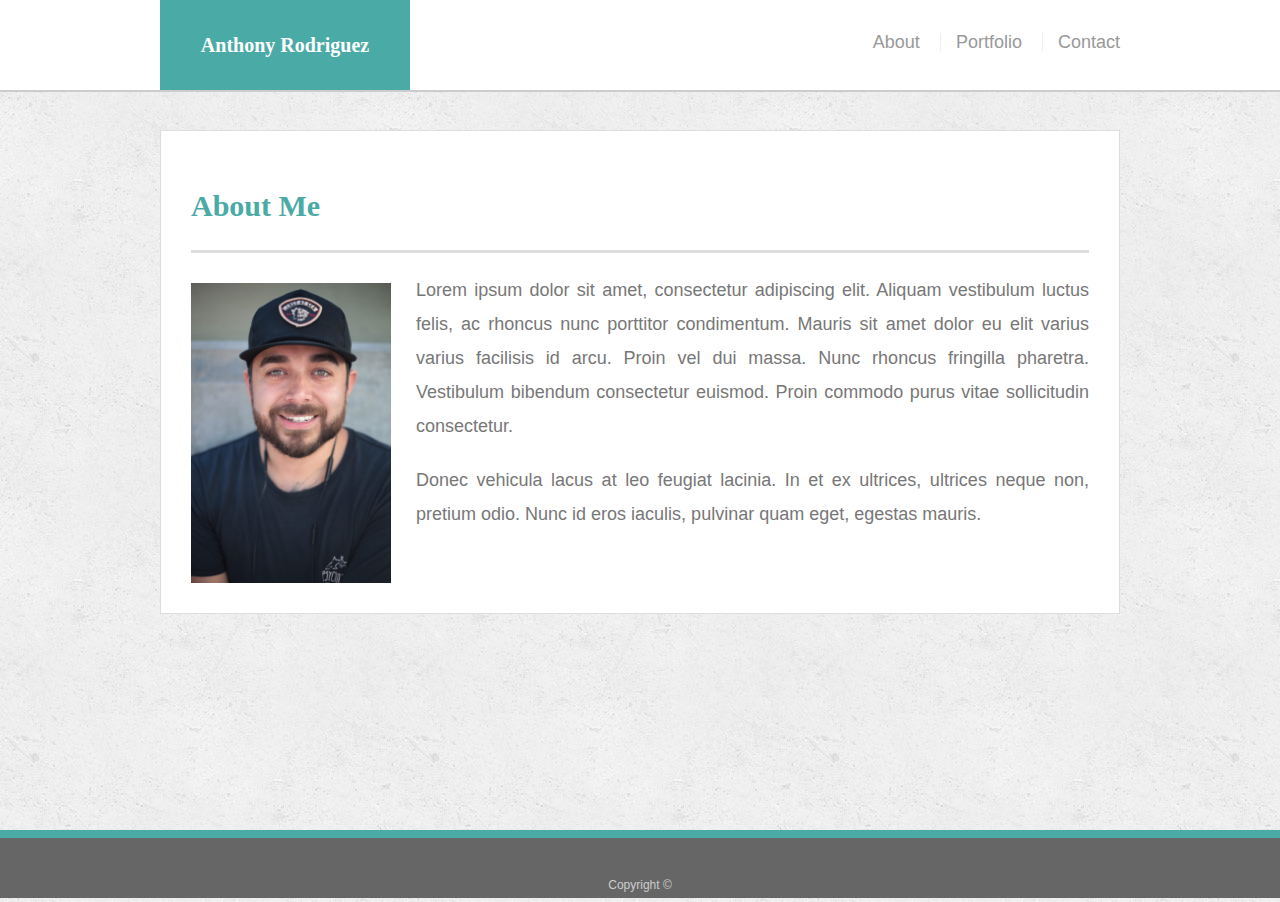
<file: index.html>
<!doctype html>
<html lang="en-us">

<head>
    <meta charset="UTF-8">
    <title>About | Anthony Rodriguez</title>
    <link rel="stylesheet" type="text/css" href="assets/css/styles.css">
    <meta name="viewport" content="width=device-width, initial-scale=1.0">
</head>

<body>

    <header id="masthead">
        <div class="container">
            <a href="index.html" id="logo">Anthony Rodriguez</a>
            <nav>
                <a href="index.html">About</a>
                <a href="portfolio.html">Portfolio</a>
                <a href="contact.html">Contact</a>
            </nav>
        </div>
    </header>

    <div  id="main-container" class="container">
        <section class="main-section">
            <h1>About Me</h1>

            <img src="assets/images/anthonysmug.jpg" class="auth-image" alt="Your Name">

            <p>Lorem ipsum dolor sit amet, consectetur adipiscing elit. Aliquam vestibulum luctus felis, ac rhoncus
                nunc porttitor condimentum. Mauris sit amet dolor eu elit varius varius facilisis id arcu. Proin vel
                dui massa. Nunc rhoncus fringilla pharetra. Vestibulum bibendum consectetur euismod. Proin commodo
                purus vitae sollicitudin consectetur.</p>

            <p>Donec vehicula lacus at leo feugiat lacinia. In et ex ultrices, ultrices neque non, pretium odio. Nunc
                id eros iaculis, pulvinar quam eget, egestas mauris.</p>

        </section>

    </div>

    <footer>
        <div class="container">
            Copyright &copy;
        </div>
    </footer>
</body>

</html>
</file>
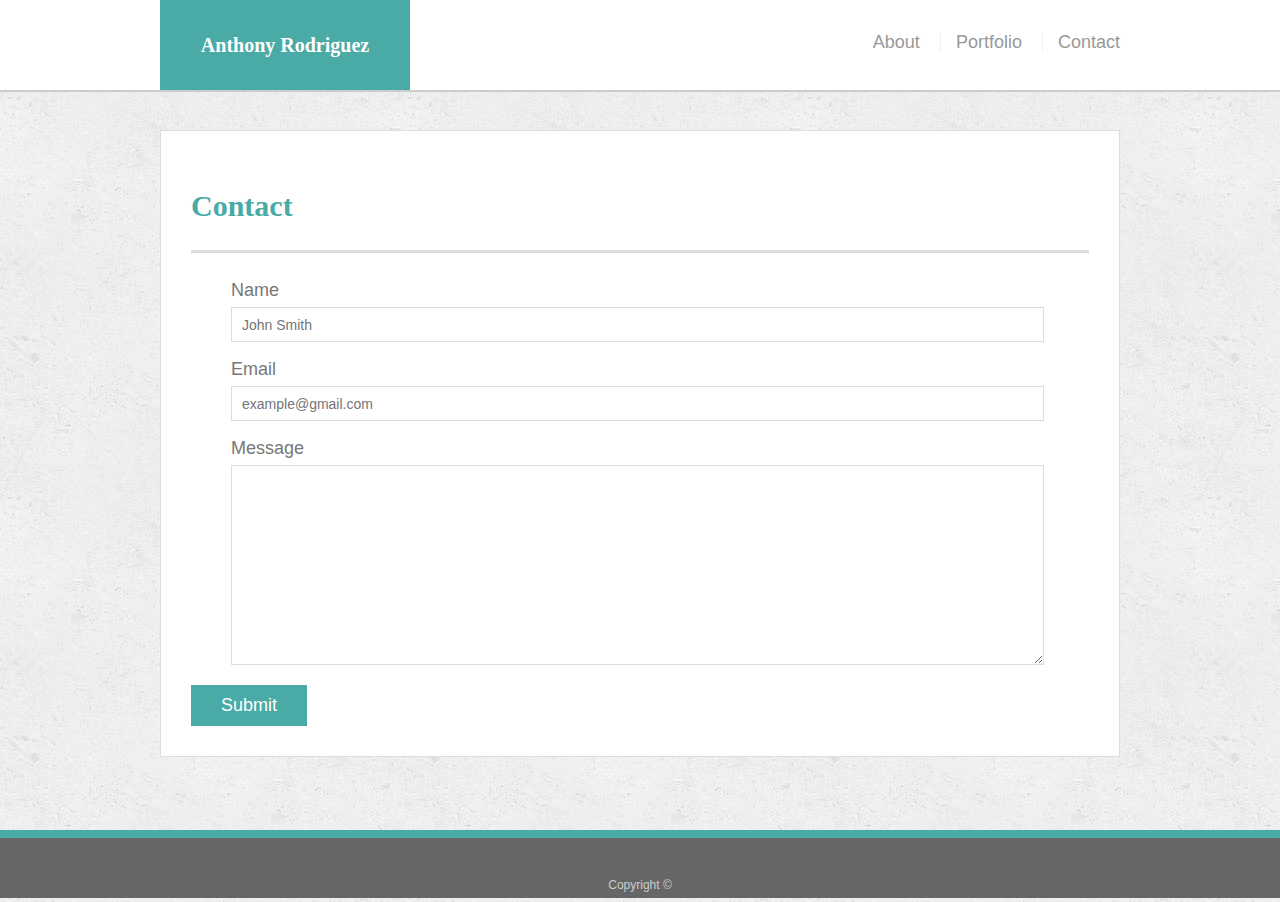
<file: contact.html>
<!doctype html>
<html lang="en-us">

<head>
  <meta charset="UTF-8">
  <title>Contact | Your Name</title>
  <link rel="stylesheet" type="text/css" href="assets/css/styles.css">
</head>

<body>

  <header id="masthead">
    <div class="container">
      <a href="index.html" id="logo">Anthony Rodriguez</a>
      <nav>
        <a href="index.html">About</a>
        <a href="portfolio.html">Portfolio</a>
        <a href="contact.html">Contact</a>
      </nav>
    </div>
  </header>

  <div id="main-container" class="container">
    <section class="main-section">
      <h1>Contact</h1>

      <form id="contact-form">
        <ul>
          <li>
            <label for="name">Name</label>
            <input type="text" id="name" name="name" placeholder="John Smith" required="required">
          </li>
          <li>
            <label for="email">Email</label>
            <input type="email" id="email" name="email" placeholder="example@gmail.com" required="required">
          </li>
          <li>
            <label for="message">Message</label>
            <textarea id="message" name="message" required="required"></textarea>
          </li>
        </ul>
        <input type="submit">
      </form>

    </section>

  </div>

  <footer>
    <div class="container">
      Copyright &copy; 
    </div>
  </footer>
</body>

</html>
</file>
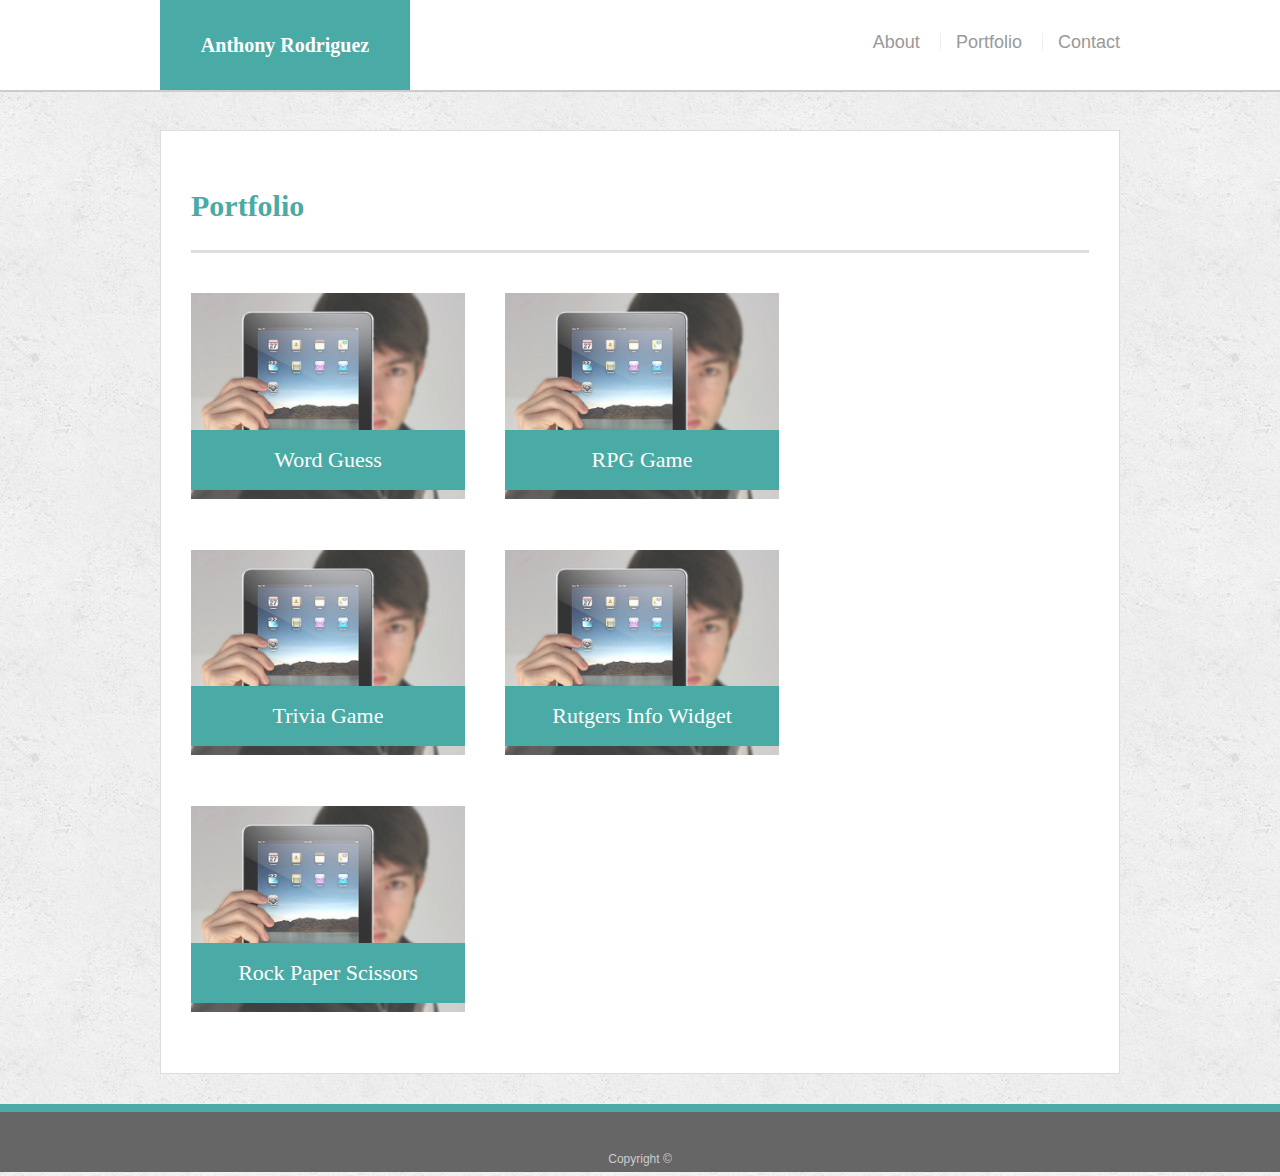
<file: portfolio.html>
<!doctype html>
<html lang="en-us">

<head>
    <meta charset="UTF-8">
    <title>Portfolio | Anthony Rodriguez</title>
    <link rel="stylesheet" type="text/css" href="assets/css/styles.css">
</head>

<body>

    <header id="masthead">
        <div class="container">
            <a href="index.html" id="logo">Anthony Rodriguez</a>
            <nav>
                <a href="index.html">About</a>
                <a href="portfolio.html">Portfolio</a>
                <a href="contact.html">Contact</a>
            </nav>
        </div>
    </header>

    <div id="main-container" class="container">
        <section class="main-section">
            <h1>Portfolio</h1>

            <div class="work">
                <img src="assets/images/ipad.jpg" alt="Word Guess">

                <h3>Word Guess</h3>
            </div>
            <div class="work">
                <img src="assets/images/ipad.jpg" alt="RPG Game">

                <h3>RPG Game</h3>
            </div>
            <div class="work">
                <img src="assets/images/ipad.jpg" alt="Trivia Game">

                <h3>Trivia Game</h3>
            </div>
            <div class="work">
                <img src="assets/images/ipad.jpg" alt="Rutgers Info Widget">

                <h3>Rutgers Info Widget</h3>
            </div>
            <div class="work">
                <img src="assets/images/ipad.jpg" alt="Rock Paper Scissors">

                <h3>Rock Paper Scissors</h3>
            </div>

        </section>

    </div>

    <footer>
        <div class="container">
            Copyright &copy;
        </div>
    </footer>
</body>

</html>
</file>
<file: assets/css/styles.css>
body {
    font-family: Arial, "Helvetica Neue", Helvetica, sans-serif;
    font-size: 18px;
    line-height: 34px;
    color: #777777;
    margin: 0%;
    background-image: url("cssbackground.jpg");
    text-align: justify;
  }
  
  * {
    box-sizing: border-box;
  }
  
  /* general */
  
  .container {
    width: 80%;
    max-width: 960px;
    margin: auto;
    clear: both;
  }
  
  h1,
  h2,
  h3,
  p {
    margin-bottom: 20px;
  }
  
  p:last-child {
    margin-bottom: 0;
  }
  
  h1,
  h2,
  h3 {
    font-family: Georgia, Times, "Times New Roman", serif;
    font-weight: 700;
    color: #4aaaa5;
  }
  
  h1 {
    padding-bottom: 20px;
    font-size: 30px;
    line-height: 49px;
    border-bottom: 3px solid #dddddd;
  }
  
  h2,
  h3 {
    font-size: 22px;
  }
  
  /* header */
  
  #masthead {
    position: fixed;
    z-index: 99;
    width: 100%;
    margin: 0 0 30px;
    overflow: auto;
    color: #ffffff;
    background: #ffffff;
    border-bottom: 2px solid #cccccc;
  }
  
  #logo {
    float: left;
    width: 250px;
    height: 90px;
    font-family: Georgia, Times, "Times New Roman", serif;
    font-size: 20px;
    font-weight: 700;
    line-height: 90px;
    color: #ffffff;
    text-align: center;
    text-decoration: none;
    background: #4aaaa5;
  }
  
  nav {
    float: right;
    margin-top: 25px;
  }
  
  nav a {
    display: inline-block;
    padding-left: 15px;
    margin-left: 15px;
    line-height: 18px;
    color: #999;
    text-decoration: none;
    border-left: 1px solid #efefef;
  }
  
  nav a:first-child {
    border-left: 0 none;
  }
  
  /* footer */
  
  footer {
    padding: 30px 0;
    clear: both;
    font-size: 12px;
    color: #ffffff;
    color: #cccccc;
    text-align: center;
    background: #666666;
    border-top: 8px solid #4aaaa5;
    height: 50px;
    margin: 0%;
  }
  
  h3, h2 {
    padding-bottom: 20px;
    margin-bottom: 15px;
    line-height: 22px;
    border-bottom: 2px solid #eeeeee;
  }
  
  /* main */
  
  #main-container {
    padding-top: 130px;
    min-height: calc(100vh - 70px);
  }
  
  .main-section {
    float: left;
    width: 100%;
    max-width: 960px;
    padding: 30px;
    margin: 0 0 30px;
    background: #ffffff;
    border: 1px solid #dddddd;
  }
  
  /* portfolio page */
  
  .work {
    position: relative;
    float: left;
    width: 274px;
    margin: 20px 0 20px;
    overflow: auto;
  }
  
  .work:nth-child(even) {
    margin-right: 40px;
  }
  
  .work img {
    width: 100%;
    border: 0 none;
    opacity: 0.8;
  }
  
  .work h3 {
    position: absolute;
    bottom: 20px;
    width: 100%;
    padding: 15px;
    margin-bottom: 0;
    font-weight: 300;
    line-height: 30px;
    color: #ffffff;
    text-align: center;
    background: #4aaaa5;
    border-bottom: 0;
  }
  
  .auth-image {
    float: left;
    width: 200px;
    height: auto;
    margin-top: 10px;
    margin-right: 25px;
  }
 
  
  /* contact page */
  
  #contact-form ul {
    margin-bottom: 20px;
    margin-right: 45px;
  }
  
  #contact-form li {
    margin-bottom: 10px;
  }
  
  label,
  input[type=text],
  input[type=email],
  textarea {
    display: block;
    width: 100%;
  }
  
  input[type=text],
  input[type=email],
  textarea {
    height: 35px;
    padding: 0 10px;
    font-size: 14px;
    border: 1px solid #dddddd;
  }
  
  textarea {
    height: 200px;
  }
  
  input[type=submit] {
    padding: 10px 30px;
    font-size: 18px;
    color: #ffffff;
    cursor: pointer;
    background: #4aaaa5;
    border: 0 none;
  }

  ul {
      list-style: none;
  }
 
  @media only screen and (max-width: 640px){
    .container {
    width: 100%;
    margin: 0%;
  }
    
    p {
    font-size: 25px;
  }
    
    h1{
    font-size: 35px;
  }
    
    #main-container {
    width: 500px;
    margin: auto;    
  }
    
    ul {
    font-size: 12px;
    float: none;
  }

    #masthead {
    width: 100%;  
  }
      
    #logo {
    width: 100%;
    height: 70px;
    font-size: 20px;
  }
        
    nav {
    width: 75%;
    margin: auto;
  }
      
    nav a {
    font-size: 18px;  
  }

/* portfolio */
    .work {
    width: 100%;
  }

/*  index */
    .auth-image {
    width: 100%;
  }
}
</file>
